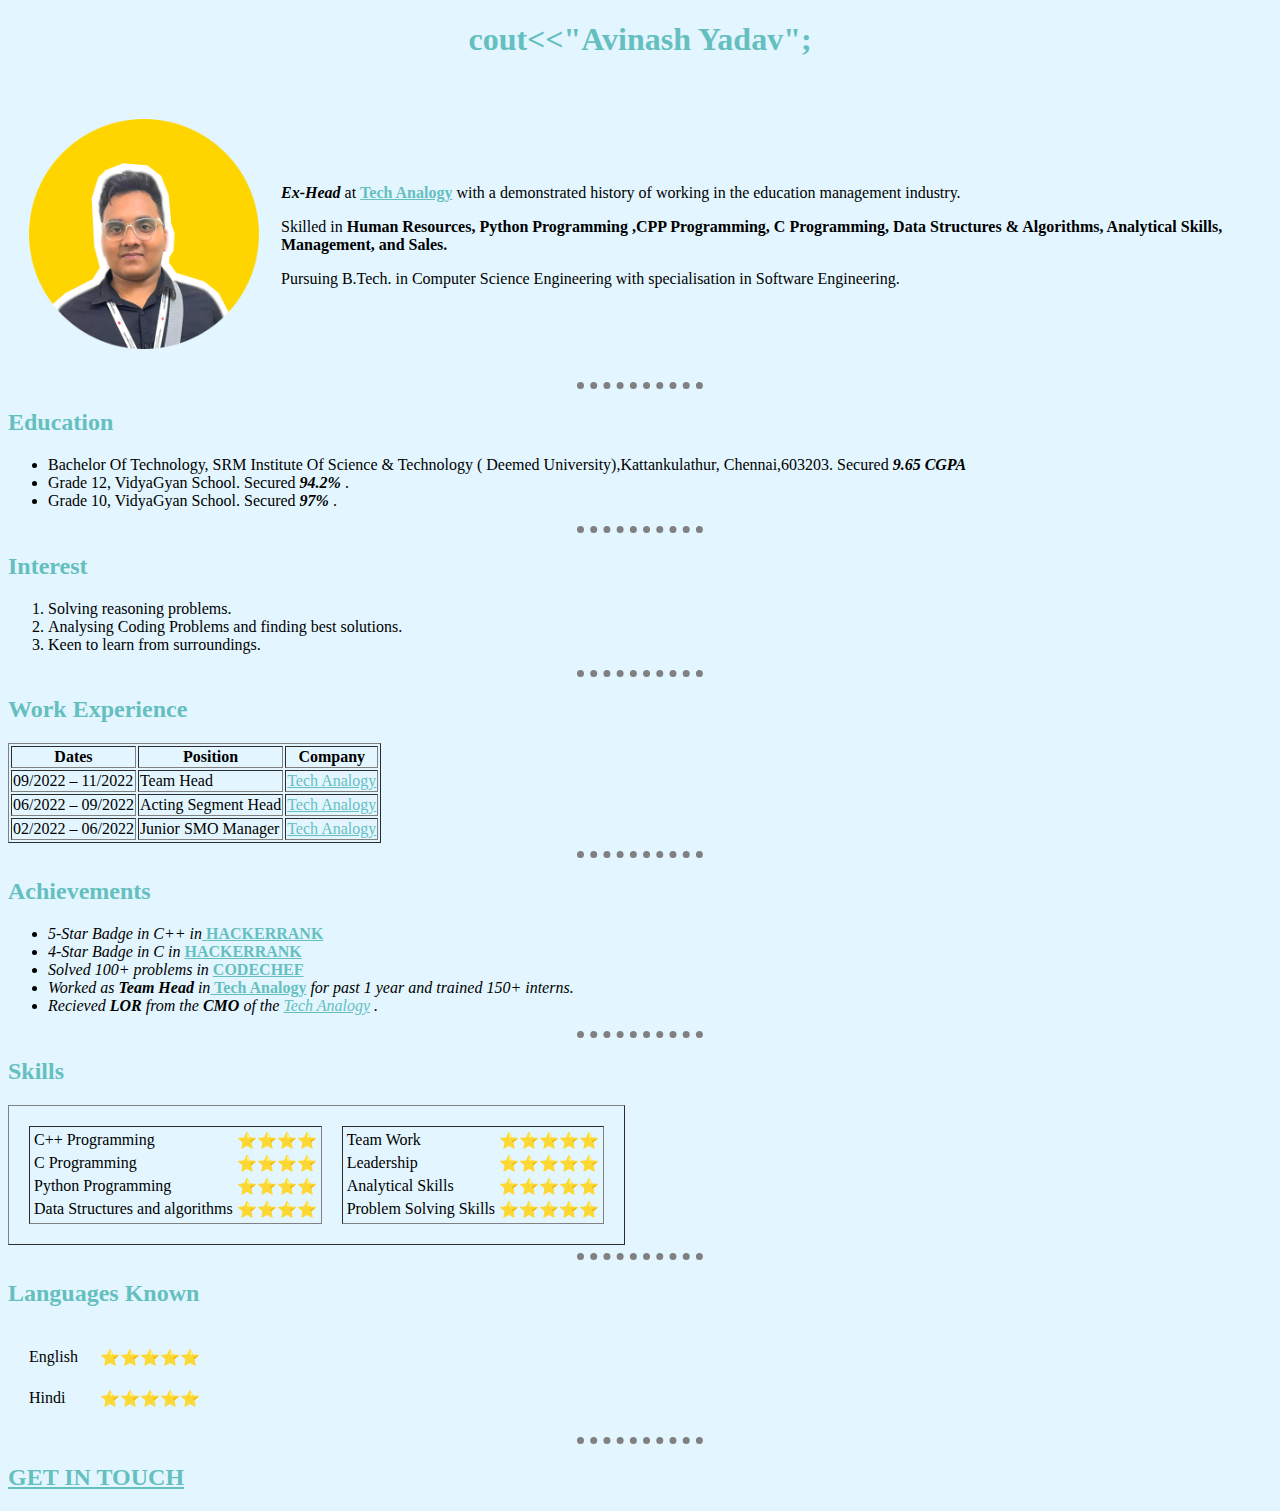
<file: index.html>
<!DOCTYPE html>
<html lang="en">
  <head>
    <meta charset ="UTF-8">
    <title>Avinash's Website</title>
    <link rel="stylesheet" href="style.css">
    </head>
    <body>
       
        <h1><center>cout<<"Avinash Yadav";</center> </h1>
        <br>
        <table cellspacing="20">
            <tr>
                <td><img src="avi.png" alt="Avinash Profile Picture" width="230" height="230"></td>
                <td>
                    <p><em><b> Ex-Head </b></em>at <strong><a href="https://techanalogy.org/">Tech Analogy</a> </strong> with a demonstrated history of working in the education management industry.</em></p>
                    <p>Skilled in <b>Human Resources, Python Programming ,CPP Programming, C Programming, Data Structures & Algorithms, Analytical Skills, Management, and Sales.</b> </p>
                    <p> Pursuing B.Tech.  in Computer Science Engineering with specialisation in Software Engineering.</p></td>
            </tr>
        </table>
        
        
        
        <hr size="3">
        <h2> Education </h2>
        <ul>
            <li>Bachelor Of Technology, SRM Institute Of Science & Technology ( Deemed University),Kattankulathur, Chennai,603203. Secured <em><b>9.65 CGPA</b></em></li>
            <li>Grade 12, VidyaGyan School. Secured <em><b>94.2% </b></em>.</li>
            <li>Grade 10, VidyaGyan School. Secured <em><b>97% </b></em>.</li>
        </ul>
        <hr size="3">
        <h2> Interest</h2>
        <ol>
        <li>Solving reasoning problems.</li>
        <li>Analysing Coding Problems and finding best solutions.</li>
        <li>Keen to learn from surroundings.</li>
        </ol>
        <hr size="3">
        <h2>Work Experience</h2>
        <table border="1" >
            <thead>
                <th>Dates</th>
                <th>Position</th>
                <th>Company</th>
            </thead>
            <tbody>
            <tr>
                <td>09/2022 – 11/2022</td>
                <td>Team Head </td>
                <td> <a href="https://techanalogy.org/">Tech Analogy</a> </td>
                
            </tr>
            <tr>
                <td>06/2022 – 09/2022</td>
                <td>Acting Segment Head</td> 
                <td><a href="https://techanalogy.org/">Tech Analogy</a> </td>
            </tr>
            <tr>
                <td>02/2022 – 06/2022</td>
                <td>Junior SMO Manager</td>
                <td><a href="https://techanalogy.org/">Tech Analogy</a> </td>
            </tr>
        </tbody>

        </table>
        <hr size="3">
        <h2>Achievements</h2>
        <ul> 
            <li><em>5-Star Badge in C++ in</em><strong><a href="https://www.hackerrank.com/ar5840?hr_r=1"> HACKERRANK</a></strong></li>
            <li><em>4-Star Badge in C in </em><strong><a href="https://www.hackerrank.com/ar5840?hr_r=1"> HACKERRANK</a></strong></li>
            <li><em>Solved 100+ problems in </em><strong><a href="https://www.codechef.com/users/srmcse_311"> CODECHEF</a></strong></li>
            <li><em>Worked as <strong>Team Head</strong> in</em><strong><a href="https://www.codechef.com/users/srmcse_311"> Tech Analogy</a></strong><em> for past 1 year and trained 150+ interns.</em></li>
            <li><em>Recieved <Strong>LOR</Strong> from the <strong>CMO</strong> of the <a href="https://www.codechef.com/users/srmcse_311"> Tech Analogy</a> .</em></li>
        </ul>
        <hr size="3">
        <h2>Skills</h2>
        <table border="1" cellspacing="20">
            <tr>
                <td> <table >
                    <tr>
                        <td>C++ Programming</td>
                        <td>⭐⭐⭐⭐</td>
                    </tr>
                    <tr>
                        <td>C Programming</td>
                        <td>⭐⭐⭐⭐</td>
                    </tr>
                    <tr>
                        <td>Python Programming</td>
                        <td>⭐⭐⭐⭐</td>
                    </tr>
                    <tr>
                        <td>Data Structures and algorithms</td>
                        <td>⭐⭐⭐⭐</td>
                    </tr>
        
                </table></td>
                <td> <table >
                    <tr>
                        <td>Team Work</td>
                        <td>⭐⭐⭐⭐⭐</td>
                    </tr>
                    <tr>
                        <td>Leadership</td>
                        <td>⭐⭐⭐⭐⭐</td>
                    </tr>
                    <tr>
                        <td>Analytical Skills</td>
                        <td>⭐⭐⭐⭐⭐</td>
                    </tr>
                    <tr>
                        <td>Problem Solving Skills</td>
                        <td>⭐⭐⭐⭐⭐</td>
                    </tr>
        
                </table></td>
            </tr>
            
            
        </table>
       
        <hr size="3">
        <h2>Languages Known</h2>
        <table cellspacing="20">
            <tr>
                <td>English</td>
                <td>⭐⭐⭐⭐⭐</td>
            </tr>
            <tr>
                <td>Hindi</td>
                <td>⭐⭐⭐⭐⭐</td>
            </tr>
        </table>
        <hr size="3">
        <h2> <a href="contact.html">GET IN TOUCH</a> </h2>
    </body>
    </html>
</file>
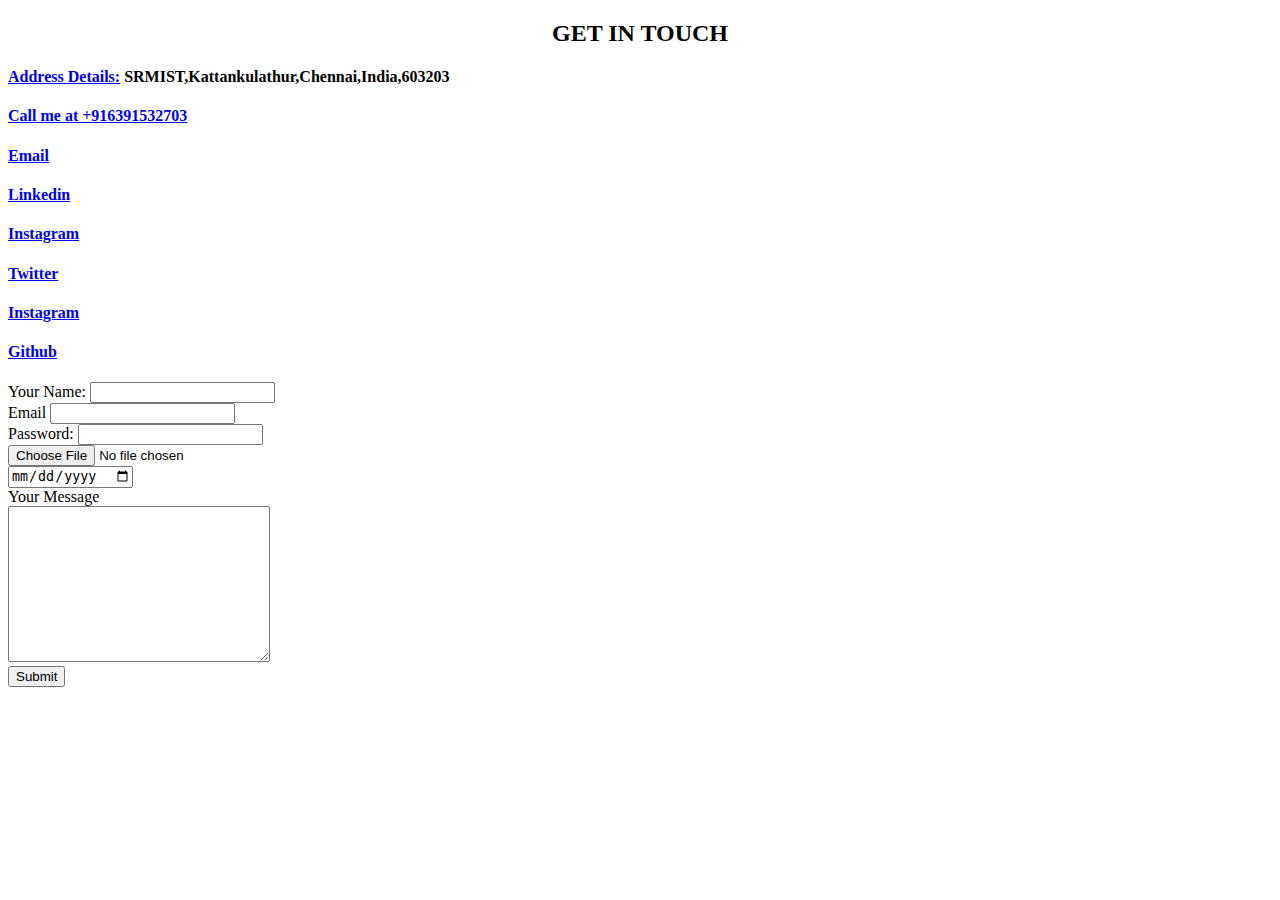
<file: contact.html>
<!DOCTYPE html>
<html lang="en">
<head>
    <meta charset ="UTF-8">
    <title>Contact</title>
    </head>
</head>
<body>
<h2><center>GET IN TOUCH</center></h2>
<h4><a href="https://goo.gl/maps/1h4YF93GNsvUJTBt7">Address Details:</a> SRMIST,Kattankulathur,Chennai,India,603203</h4>
<h4><a href="tel:+916391532703">Call me at +916391532703</a></h4>
<h4><a href="mailto:ar5840@srmist.edu.in">Email </a>
<h4><a href="https://www.linkedin.com/in/avinashyadavofficial/">Linkedin</a></h4>
<h4><a href="https://www.instagram.com/im_____avi/">Instagram</a></h4>
<h4><a href="https://twitter.com/Avinash31281014">Twitter</a></h4>
<h4><a href="https://www.instagram.com/im_____avi/">Instagram</a></h4>
<h4><a href="https://github.com/avinashyadavofficial">Github</a></h4>
<form class="" action="mailto:avinashyadav2703@gmail.com" method="post" enctype="text/plain">
    <label>Your Name:</label>
    <input type="text" name="Your name" value=""><br>
     <label>Email</label>
     <input type="email" name="Your Email" value=""><br>
    <label>Password:</label>
    <input type="password" name="Your Password" value=""><br>
   
    <input type="file" name="File"><br>
    <input type="date" name="Date"><br>
     <label>Your Message</label><br>
     <textarea name="Your message" rows="10" cols="30"></textarea><br>
    <input type="submit" name="">
</form>







</body>
</html>
</file>
<file: style.css>
body {
    background-color: #E3F6FF;
}
hr {
    
    border-style: dotted none none none;
    border-color: grey;
    border-width: 7px;
    height: 0px;
    width: 10%;
}
h1 {
    color: #66BFBf;
}
h2 {
    color: #66BFBf;
}
a {
    color: #66BFBf
}
</file>
